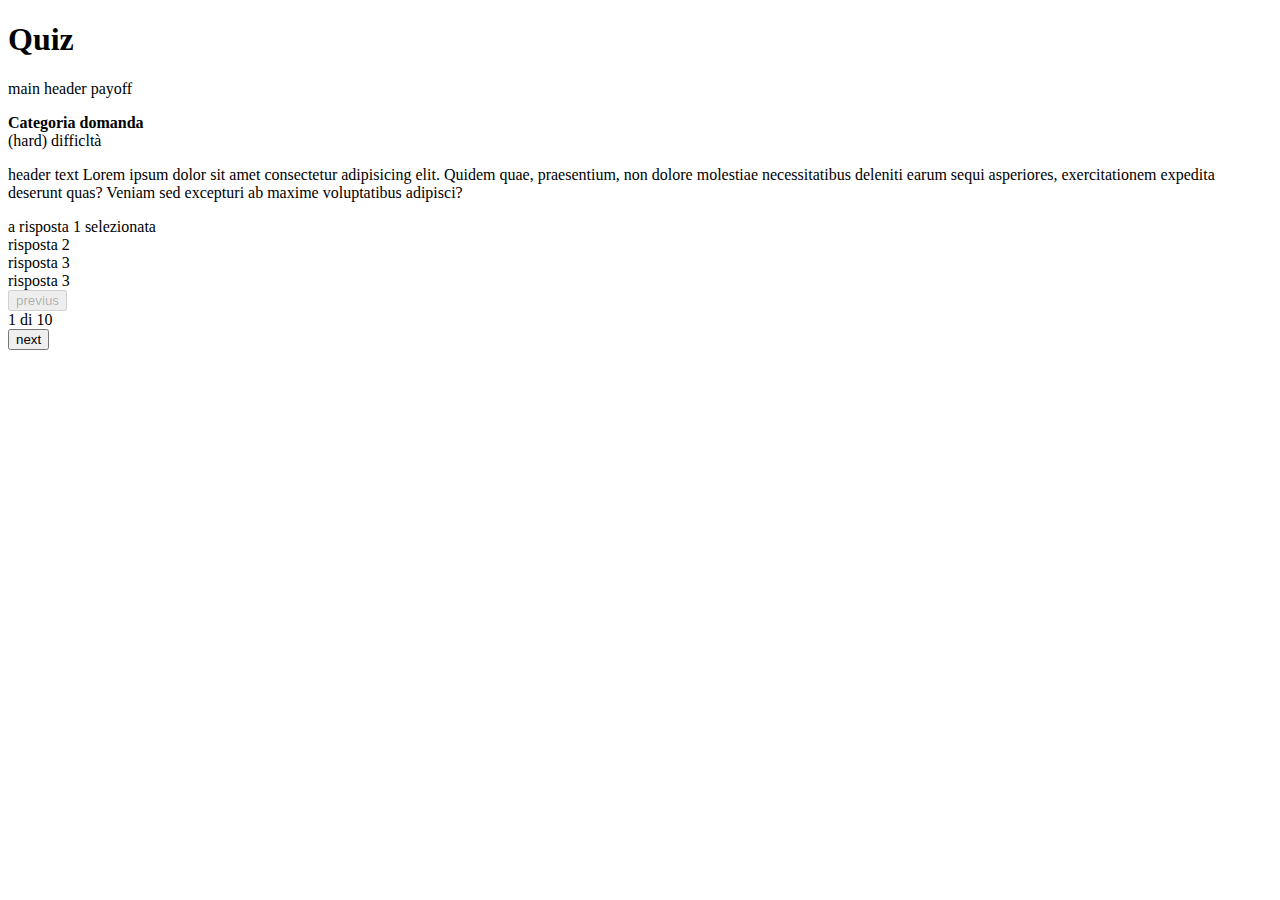
<file: __docs__/index.html>
<!DOCTYPE html>
<html lang="en">
<head>
    <meta charset="UTF-8">
    <meta http-equiv="X-UA-Compatible" content="IE=edge">
    <meta name="viewport" content="width=device-width, initial-scale=1.0">
    <link href="https://cdn.jsdelivr.net/npm/bootstrap@5.0.0-beta3/dist/css/bootstrap.min.css" rel="stylesheet" integrity="sha384-eOJMYsd53ii+scO/bJGFsiCZc+5NDVN2yr8+0RDqr0Ql0h+rP48ckxlpbzKgwra6" crossorigin="anonymous">

    <title>quiz</title>
    <style>
        /* 
        .list-group-item.correct_answer {
            background-color: rgba(0, 253, 34, 0.466)
        }
        .list-group-item.selected_answer {
            background-color: rgba(0, 109, 235, 0.589);
        } */

        .list-group-item {
            border-style: none;
        }
        .list-group-item.selected_answer:hover {
            background-color: rgba(0, 119, 255, 0.384);
        }
        .list-group-item:hover {
            background-color: rgba(0, 119, 255, 0.116);
        }
    </style>
</head>
<body>
    <header>
        <div class="container border-bottom border-secondary">
            <h1 class="main-header_title display-2">Quiz</h1>
            <p class="main-header__lead">main header payoff</p>
        </div>
    </header>
    <main class="container">
        <section id="header" class="row justify-content-center">
            <div class="col-md-6">
                <header class="px-0 pt-1 border-bottom border-secondary mb-3">
                    <b class="header__label">Categoria domanda</b>
                    <div class="text-danger">(hard) difficltà</div> 
                    <p class="header__text">
                        header text Lorem ipsum dolor sit amet consectetur adipisicing elit. Quidem quae, praesentium, non dolore molestiae necessitatibus deleniti earum sequi asperiores, exercitationem expedita deserunt quas? Veniam sed excepturi ab maxime voluptatibus adipisci?
                    </p>
                </header>

                <div class="list-group">
                    <div class="list-group-item text-primary">
                      <span class="">a</span> risposta 1 selezionata
                    </div>
                    <div class="list-group-item text-danger">
                       risposta 2
                    </div>
                    <div class="list-group-item">
                       risposta 3
                    </div>
                    <div class="list-group-item">
                       risposta 3
                    </div>
                </div>

                <div class="progress my-3">
                    <div class="progress-bar" role="progressbar" aria-valuenow="0" aria-valuemin="0" aria-valuemax="100"></div>
                  </div>
                <div class="btn-group" role="group" aria-label="Basic example">
                    <button type="button" disabled class="btn btn-secondary">previus</button>
                    <div class="btn ">1 di 10</div>
                    <button type="button" class="btn btn-secondary">next</button>
                  </div>
            </div>
        </section>
    </main>
    <footer>

    </footer>
</body>
</html>
</file>
